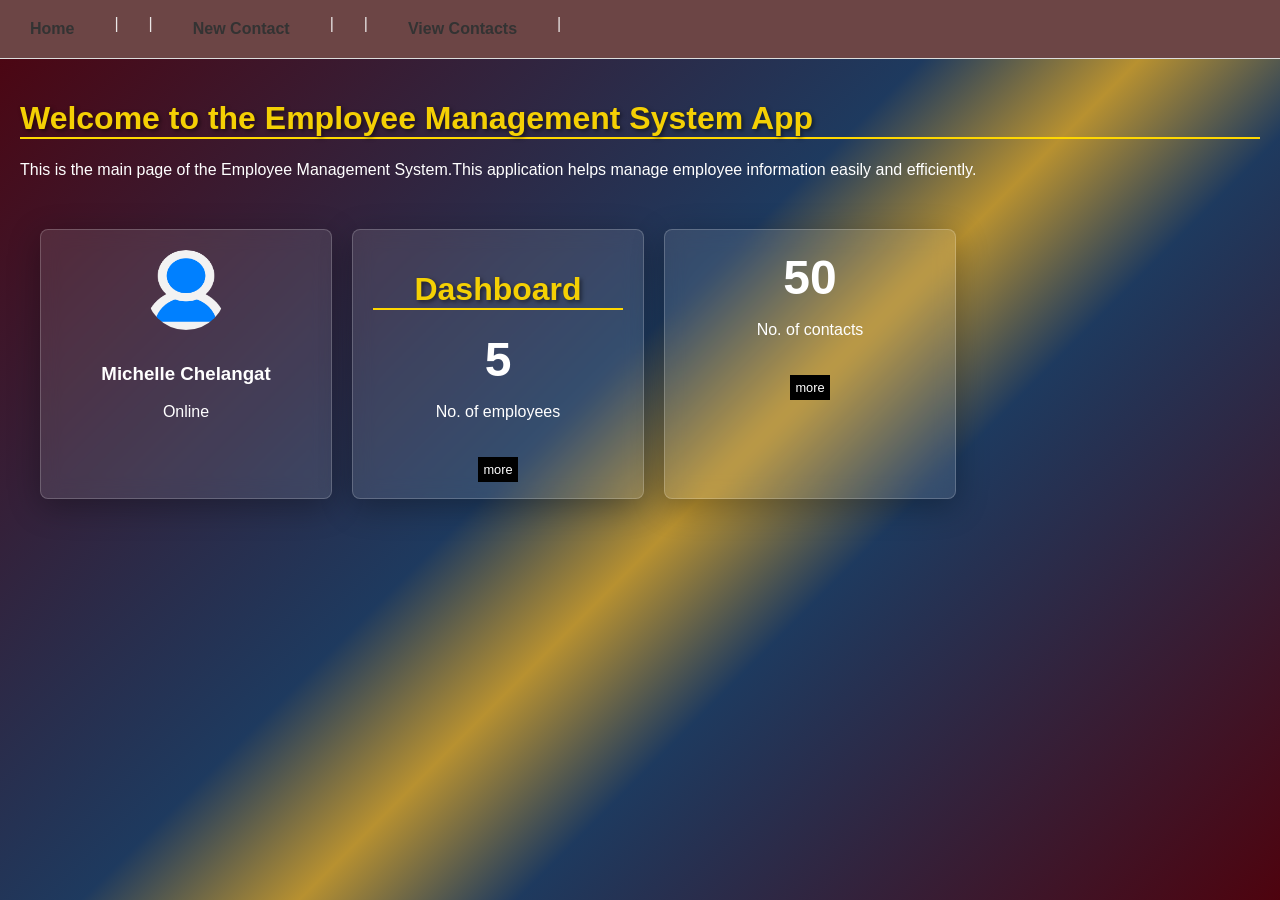
<file: index.html>
<!DOCTYPE html>
<html >
<head>
    
    <meta charset="UTF-8">
    <meta name="viewport" content="width=device-width, initial-scale=1.0">
    <title>Employee Management System</title>
    <link rel="stylesheet" href="styles.css">
</head>
<body class="home-page">
  <nav>
    <ul>
      <li><a href="index.html">Home</a></li>|
      <li>|</li>
      <li><a href="new-contact.html"> New Contact</a></li>|
      <li>|</li>
      <li><a href="view-contact.html">View  Contacts</a></li>|
    </ul>
  </nav>
  <div class="container">
    <h1>Welcome to the Employee Management System App</h1>
    <p>This is the main page of the Employee Management System.This application helps manage employee information easily and efficiently.</p>
    <div class="dashboard">
      <div class="card profile-card">
        <img src="images/profile.png" alt="Profile Picture" id="profile-img">
        <h3>Michelle Chelangat</h3>
        <p>Online </p>
      </div>
      <div class="card bg-blue">
        <h1>Dashboard</h1>
        <h2>5</h2>
        <p>No. of employees</p>
        <div class="more-info">more</div>
      </div>
    
    <div class="card bg-green">
      <h2>50</h2>
      <p>No. of contacts</p>
      <div class="more-info">more</div>
    </div>
    </div>
  </div>
</body>
</html>
</file>
<file: styles.css>
.home-page {
    background:linear-gradient(135deg, #4e030e 0%, #1e3a5f 45%, #b89130 55%, #1e3a5f 65%, #4e030e 100%);
    background-attachment:fixed;
    color:#ffffff; 
}
.home-page h1 {
    color:#f4d004; 
    border-bottom:2px solid #ffd700;
    text-shadow:2px 2px 4px rgba(0,0,0,0.5);
}
.home-page .card {
    background:rgba(255, 255, 255, 0.1) !important;
    backdrop-filter:blur(10px); 
    border:1px solid rgba(255, 255, 255, 0.2);
    box-shadow:0 8px 32px 0 rgba(0, 0, 0, 0.3);
    transition:transform 0.3s ease;
}

.home-page .card:hover {
    transform:translateY(-10px); /* Cards lift up when you hover over them */
}
body {
    font-family:'Segoe UI', Tahoma, Geneva, Verdana, sans-serif;
    margin:0;
    display:block;
    background-color:#f4f4f4;
}

title {
    border-bottom:1px solid black;
}

/* Navigation Bar - Horizontal */
nav {
    width:100%; 
    background-color:#6c4545; 
    color:#ebe7e7;
    padding:15px 20px;
    border-bottom:1px solid #ddd;
    display:block;
    box-sizing:border-box;
}
nav ul {
    list-style:none;
    padding:0;
    display:flex; 
    margin:0;
    gap:30px; 
}
nav ul li a {
    display:inline-block;
    text-decoration:none;
    color:#333;
    font-weight:bold;
    padding:5px 10px;
    background-color:transparent; 
}
nav ul li a:hover {
    color:#007bff;
    background:none;
}
/* Main Content Area */
.container, .content {
    margin-left:0;
    padding:20px;
    width:100%;
    box-sizing:border-box;
}
/* Dashboard Cards */
.dashboard {
    display:flex;
    gap:20px;
    margin-top:30px;
    padding:20px;
}
.card {
    flex:1;
    max-width:250px;
    color:white;
    padding:20px;
    border-radius:8px;
    text-align:center;
    background-color:#2c3e50;
    box-shadow:0 2px 5px rgba(0,0,0,0.1);
}
.profile-card {
    text-align:center;
    border-radius:8px;
    background-color:#2c3e50;
    padding:20px;
}
#profile-img {
    width:80px;
    height:80px;
    border-radius:50%;
    margin-bottom:10px;
}
.card h2 {
    margin:0;
    font-size:3rem;
}
.more-info {
    margin:20px -20px -20px -20px;
    display:inline-block;
    background-color:rgba(0,0,0,1);
    text-decoration:none;
    text-align:center;
    padding:5px;
    font-size:0.8rem;
    cursor:pointer;
}

.bg-blue{background-color: #00c0ef; }
.bg-green{background-color: #00a65a; }
#form-page, .table-page {
    background: linear-gradient(135deg, #1e3a5f 0%, #2c3e50 100%);
    background-attachment: fixed;
    color: #ffffff;
    min-height: 100vh;
    margin: 0;
}
#form-page form {
    background:#ffffff;
    color:#333;
    border-top:5px solid #00c0ef;
    padding:25px;
    border-radius:8px;
    box-shadow:0 10px 30px rgba(0,0,0,0.5);
    margin-top:20px;
}
.table-page .table {
    background:#ffffff;
    color:#333;
    border-radius:10px;
    overflow:hidden;
    box-shadow:0 10px 30px rgba(0,0,0,0.5);
    width:100%;
    border-collapse:collapse;
}
#form-page h1, .table-page h1 {
    color:#ffffff;
    margin-bottom:20px;
}
/* Top accent line for forms/tables */
form, .table {
    border-top: 4px solid #00c0ef; 
}
form {
    background:white;
    padding:20px;
    border-radius:8px;
    box-shadow:0 0 10px rgba(0,0,0,0.1);
    max-width:600px;
}
label { 
    font-weight:bold; 
    display:block; 
    margin-top:10px; 
}
input,select {
    width:100%;
    padding:8px;
    margin-top:5px;
    border:1px solid #ddd;
    border-radius:4px;
    box-sizing:border-box;
}
.gender-group {
    display:flex;
    gap:20px;
    align-items:center;
    margin-top: 10px;
}
.gender-option {
    display:block;
    align-items:center;
    gap:5px;
}
input[type="radio"] {
    width: auto;
    margin:0;
    cursor:pointer;
}
.gender-option label {
    margin:0;
    font-weight:normal;
    display:inline;
}
.table {
    width:100%;
    border-collapse:collapse;
    background:white;
}
.table th {
    background-color: #f1f5f9;
    color: #475569;
    text-transform: uppercase;
    font-size: 0.85rem;
    letter-spacing: 0.05em;
}
.table th,.table td{
    padding:12px;
    text-align:left;
    border-bottom:1px solid #ddd;
}
.table th { background-color: #f8f9fa; }
button {
    padding:5px 10px;
    border:none;
    border-radius:3px;
    cursor:pointer;
    color:white;
}
.details-btn {background-color: #00c0ef;}
.edit-btn {background-color: #f39c12;}
.delete-btn {background-color: #dd4b39;}
</file>
